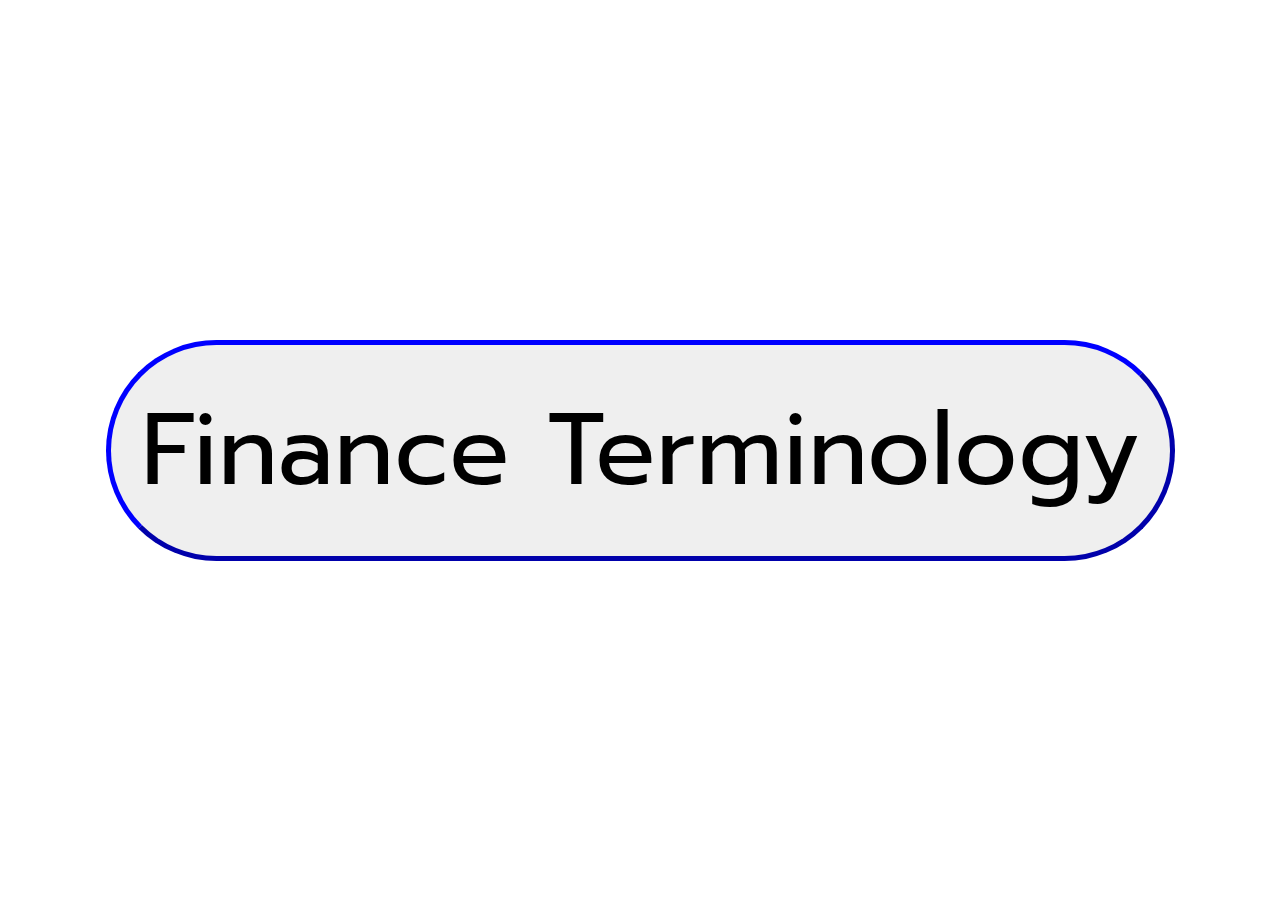
<file: index.html>
<!DOCTYPE html>
<html lang="en">

<head>
    <meta charset="UTF-8">
    <meta name="viewport" content="width=device-width, initial-scale=1.0">
    <link rel="preconnect" href="https://fonts.googleapis.com">
    <link rel="preconnect" href="https://fonts.gstatic.com" crossorigin>
    <link
        href="https://fonts.googleapis.com/css2?family=Inter&family=Montserrat&family=Playfair+Display&family=Prompt&family=Roboto&display=swap"
        rel="stylesheet">
    <link rel="stylesheet" href="styles.css">
    <title>FLP Web</title>
</head>

<body>
    <div class="btn">
        <a href="busin.html" target="_blank">
            <button class="btn-styling">Finance Terminology</button>
        </a>
    </div>
</body>

</html>
</file>
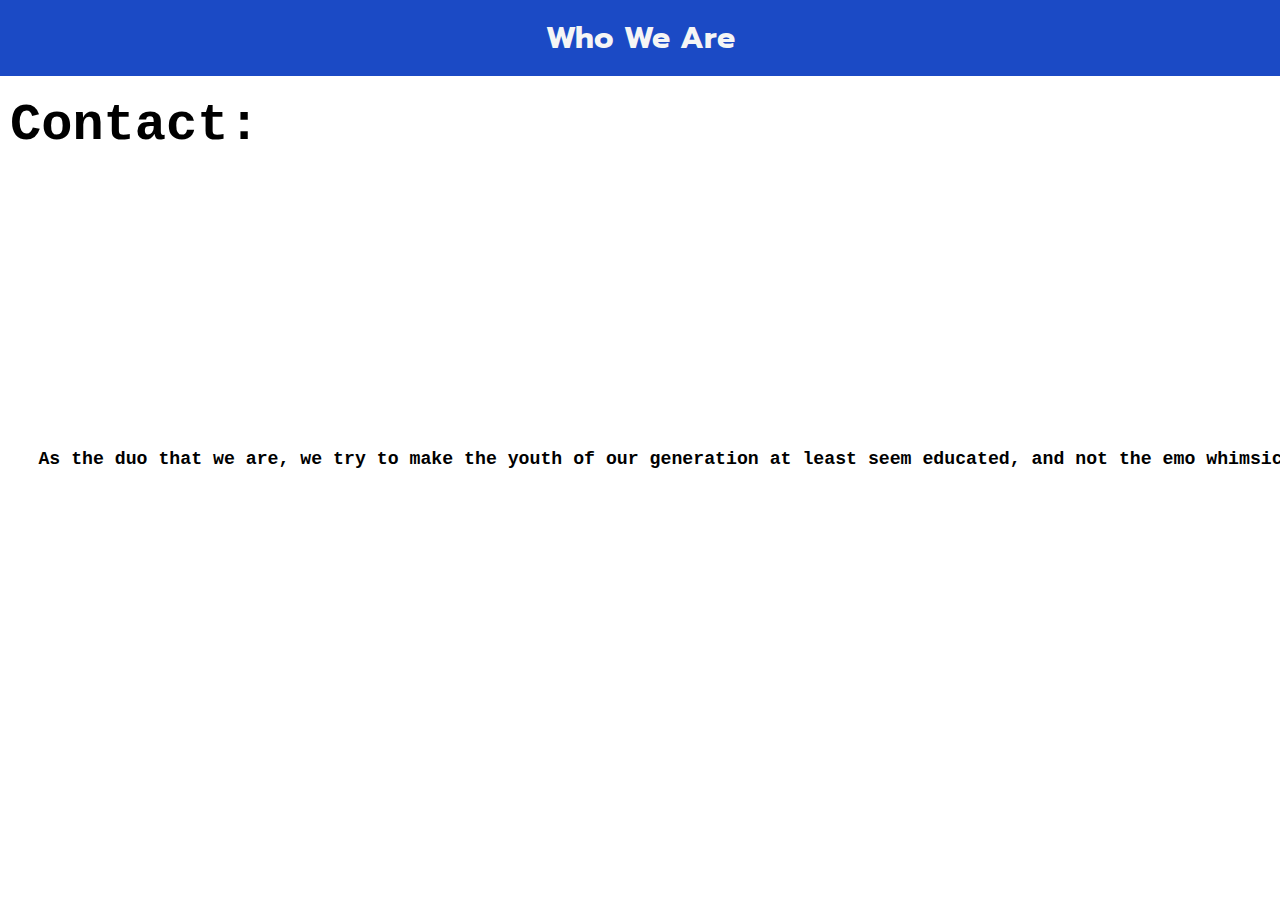
<file: contact.html>
<!DOCTYPE html>
<html lang="en">

<head>
    <meta charset="UTF-8">
    <meta name="viewport" content="width=device-width, initial-scale=1.0">
    <link rel="preconnect" href="https://fonts.googleapis.com">
    <link rel="preconnect" href="https://fonts.gstatic.com" crossorigin>
    <link
        href="https://fonts.googleapis.com/css2?family=Inter&family=Montserrat&family=Playfair+Display&family=Prompt&family=Roboto&display=swap"
        rel="stylesheet">
    <link rel="stylesheet" href="styles2.css">
    <link rel="preconnect" href="https://fonts.googleapis.com">
    <link rel="preconnect" href="https://fonts.gstatic.com" crossorigin>
    <link href="https://fonts.googleapis.com/css2?family=Roboto+Mono:ital,wght@1,100;1,400&display=swap"
        rel="stylesheet">
    <link rel="preconnect" href="https://fonts.googleapis.com">
    <link rel="preconnect" href="https://fonts.gstatic.com" crossorigin>
    <link
        href="https://fonts.googleapis.com/css2?family=Inter:wght@300&family=Roboto+Mono:ital,wght@1,100;1,400&display=swap"
        rel="stylesheet">
    <link rel="preconnect" href="https://fonts.googleapis.com">
    <link rel="preconnect" href="https://fonts.gstatic.com" crossorigin>
    <link href="https://fonts.googleapis.com/css2?family=Jomhuria&display=swap" rel="stylesheet">
    <link rel="stylesheet" href="contact.css">
    <title>Who We Are - Unbroke.com</title>
</head>

<body>
    <div class="wwrDiv">
        <h1 class="wwrHeader">Who We Are</h1>
    </div>
    <div class="monkeInfo">
        <h1 class="monkeContact">Contact:</h1>
    </div>
    <div class="better">
        <h3 class="betterText">As the duo that we are, we try to make the youth of our generation at least seem
            educated, and not the emo
            whimsicals
            that an
            average 15-year-old is portrayed as.</h3>
    </div>
</body>

</html>
</file>
<file: styles.css>
* {
    margin: 0;
    padding: 0;

}

.btn {
    display: flex;
    justify-content: center;
    align-items: center;
    height: 100vh;
}

.btn-styling {

    font-family: Prompt;
    font-size: 100px;
    border-color: blue;
    border-radius: 200px;
    padding: 30px;
    border-width: 5px;
    cursor: pointer;
    transition: transform 0.3s, border 0.4s, background 0.4s;
}

.btn-styling:hover {
    transform: translateY(-20px);
    border: none;
    background: black;
    color: white;
}
</file>
<file: styles2.css>
* {
    margin: 0;
    padding: 0;
    box-sizing: border-box;
}

a:link {
    text-decoration: none;
}


a:visited {
    text-decoration: none;
}


a:hover {
    text-decoration: none;
}


a:active {
    text-decoration: none;
}

.titleFont {
    font-family: Prompt;
}

.centerTitle {
    display: flex;
    justify-content: center;
    align-items: center;
    text-align: center;
    background-color: #1B4AC5;
    color: whitesmoke;
}

.businessLogo {
    position: relative;
    transition: all 0.3s;
    cursor: pointer;
    width: 30%;
}

.businessLogo:hover {
    background-color: darkblue;
}

.btnPosition,
.btnPosition2,
.btnPosition3 {
    position: relative;
}

.btnStyling {
    border: 0;
    background-color: white;
    border-radius: 10px;
    font: 20px 'Roboto Mono', monospace;
    transition: all 0.3s;
    padding: 10px;
    margin-left: 50px;
}

.btnStyling:hover {
    background-color: grey;
    cursor: pointer;
    color: #1B4AC5;
}

.footerSize {
    color: whitesmoke;
    font: 10px Inter;
    height: fit-content;
    background-color: #1B4AC5;
}

.aboutUs,
.termsConditions,
.contactUs {
    position: relative;
    text-align: left;
    padding-top: 2%;
    padding-left: 10px;
    color: whitesmoke;
}

.copyRight {
    position: relative;
    text-align: center;
}

.typeWriterdiv {
    padding: 3% 3% 0 3%;
    display: inline-block;
}

.typeWriterText {
    font-family: monospace;
    display: inline-block;
    font-size: 4em;
    letter-spacing: 10px;
    border-right: 5px solid;
    width: 100%;
    padding-left: 10px;
    overflow: hidden;
    animation: typing 2s, cursor 0.4s step-end infinite alternate;
    padding-bottom: 0.5%;
}

@keyframes cursor {
    50% {
        border-color: transparent;
    }
}

@keyframes typing {
    from {
        width: 0;
    }
}

.unbrokeTitle {
    letter-spacing: 3px;
    padding-right: 10px;
    font-size: 100px;
    font-family: Jomhuria;
    text-align: center;
}

.foOter {
    background: #1B4AC5;
    position: relative;
    bottom: 0;
    height: 90px;
}

.left-section-header {
    display: inline-flex;
}
</file>
<file: contact.css>
* {
    margin: 0;
    padding: 0;
    box-sizing: border-box;
}

@keyframes appear {
    from {
        opacity: 0;
    }

    to {
        opacity: 1;
    }
}

.wwrHeader {
    font-family: Prompt;
    color: whitesmoke;
    font-size: 190%;
    text-align: center;
    padding: 15px;
    animation: appear 1s ease-in;
}

.wwrDiv {
    background-color: #1B4AC5;
    animation: appear 1s ease-in;
}

.monkeInfo {
    padding-left: 10px;
    padding-top: 20px;
    font-family: monospace;
    font-size: xx-large;
}

.mrMonke,
.monkeDesc,
.monkeImg,
.monkeContact {
    animation: slideInLeft 1s ease-in;
}

@keyframes slideInLeft {
    from {
        transform: translateX(-1000px);
    }

    to {
        transform: translateX(0px);
    }
}

.better {
    padding: 3%;
    display: inline-block;
    margin-top: 20%;
    text-align: center;
}

.betterText {
    font-family: monospace;
    font-size: 140%;
    width: 100%;
    border-right: 5px solid;
    white-space: nowrap;
    overflow: hidden;
    animation: typing 2s steps(162), cursor 0.4s step-end infinite alternate;
}

@keyframes cursor {
    50% {
        border-color: transparent;
    }
}

@keyframes typing {
    from {
        width: 0;
    }
}
</file>
